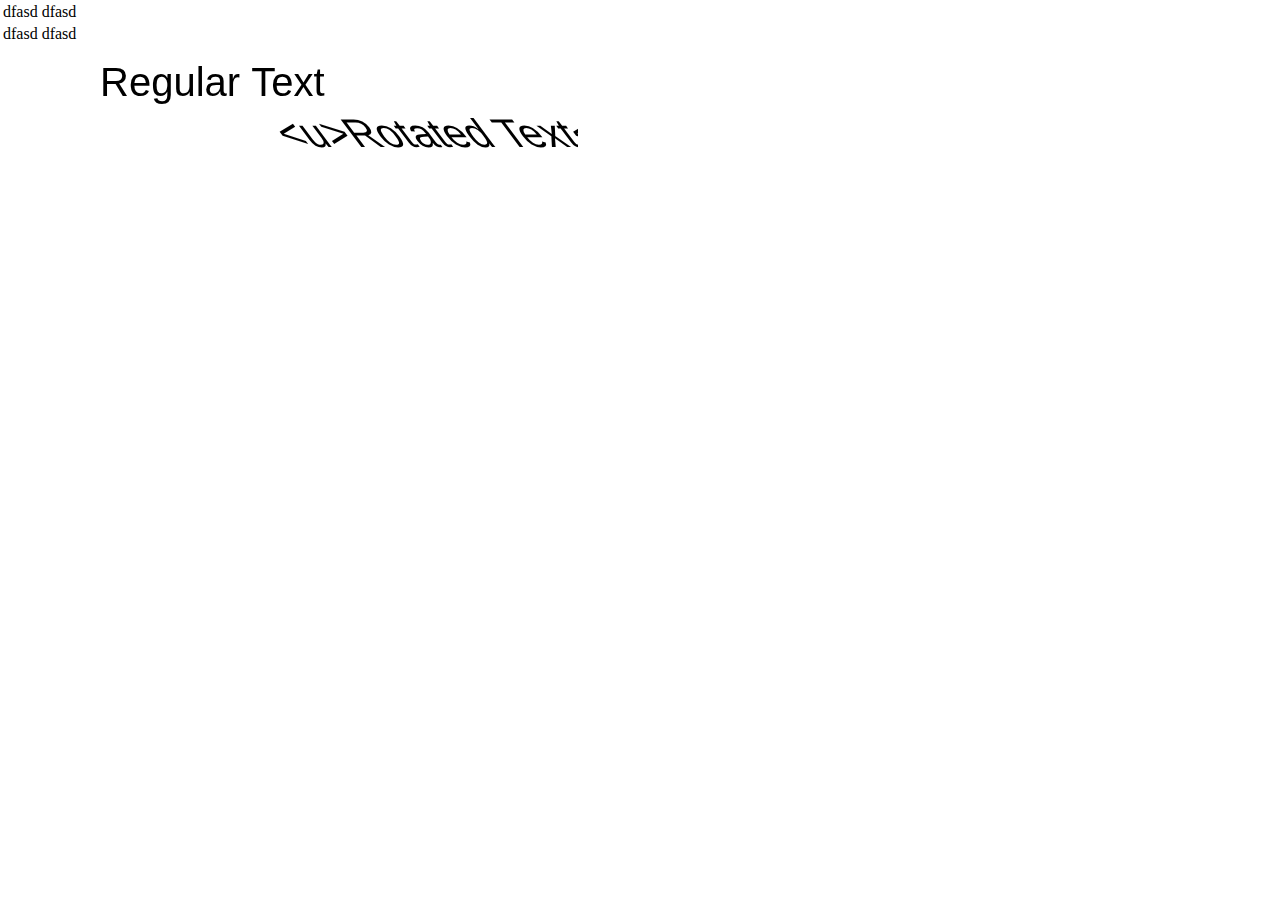
<file: homeimage.htm>
﻿<!DOCTYPE HTML>
<html>
  <head>
    <style>
      body {
        margin: 0px;
        padding: 0px;
      }
    </style>
  </head>
  <body><table id="myTable"><tr><td>dfasd</td><td>dfasd</td></tr>
    <tr><td>dfasd</td><td>dfasd</td></tr></table>
    <canvas id="myCanvas" width="578" height="200"></canvas>
        <script>
            
            var canvas = document.getElementById('myCanvas');
            var ctx = canvas.getContext('2d');

            ctx.font = '30pt Arial';
            ctx.fillText('Regular Text', 100, 50);

            ctx.save();
            //ctx.translate(100, 300);
            //ctx.rotate(-0.5 * Math.PI);

            var sx = 0.75;
            // .75 horizontal shear
            var sy = 0;
            // no vertical shear

            // translate context to center of canvas
            ctx.translate(canvas.width / 2, canvas.height / 2);

            // apply custom transform
            ctx.transform(1, sy, sx, 1, sy, sx);


            var rText = '<u>Rotated Text</u>';
            ctx.fillText(rText, 0, 0);
            ctx.restore();

            var rWidth = ctx.measureText(rText).width;
            ctx.fillText('Regular Text', 100, rWidth + 120);

            /*
            var rectWidth = 150;
            var rectHeight = 75;

            // shear matrix:
            //  1  sx  0
            //  sy  1  0
            //  0  0  1

            var sx = 0.75;
            // .75 horizontal shear
            var sy = 0;
            // no vertical shear

            // translate context to center of canvas
            context.translate(canvas.width / 2, canvas.height / 2);

            // apply custom transform
            context.transform(1, sy, sx, 1, sy, sx);

            context.fillStyle = '#99ccff';
            context.fillRect(-rectWidth / 2, rectHeight / -2, rectWidth, rectHeight);
            context.fillText("test");
            */
    </script>
  </body>
</html>
</file>
